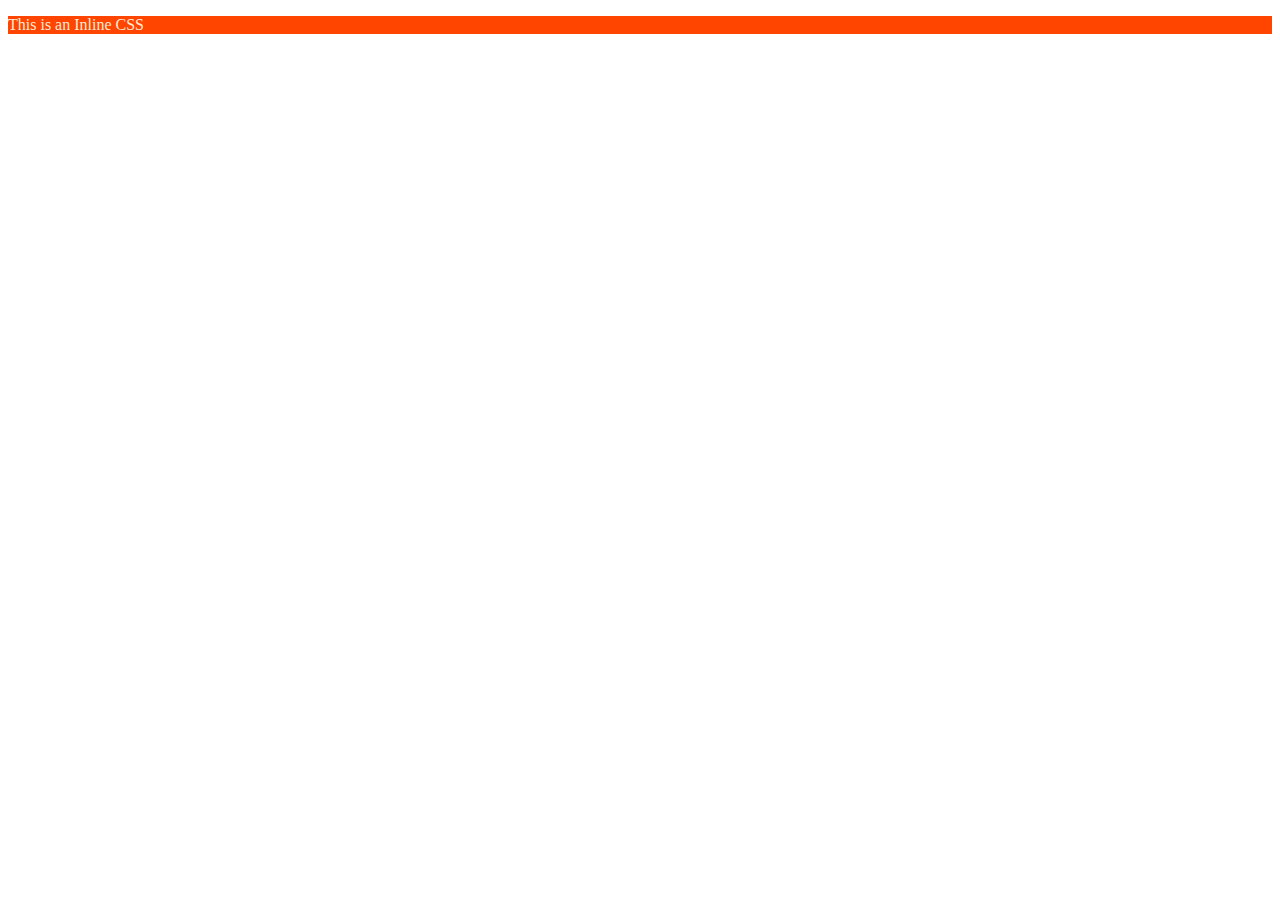
<file: css.html>
<!DOCTYPE html>
<html lang="en">
<head>
    <meta charset="UTF-8">
    <meta name="viewport" content="width=device-width, initial-scale=1.0">
    <title>Inline CSS</title>
    <style>
        p {
            color: antiquewhite;
            background-color: orangered;
        }
    </style>
</head>
<body>
    <p>This is an Inline CSS</p>
    
</body>
</html>
</file>
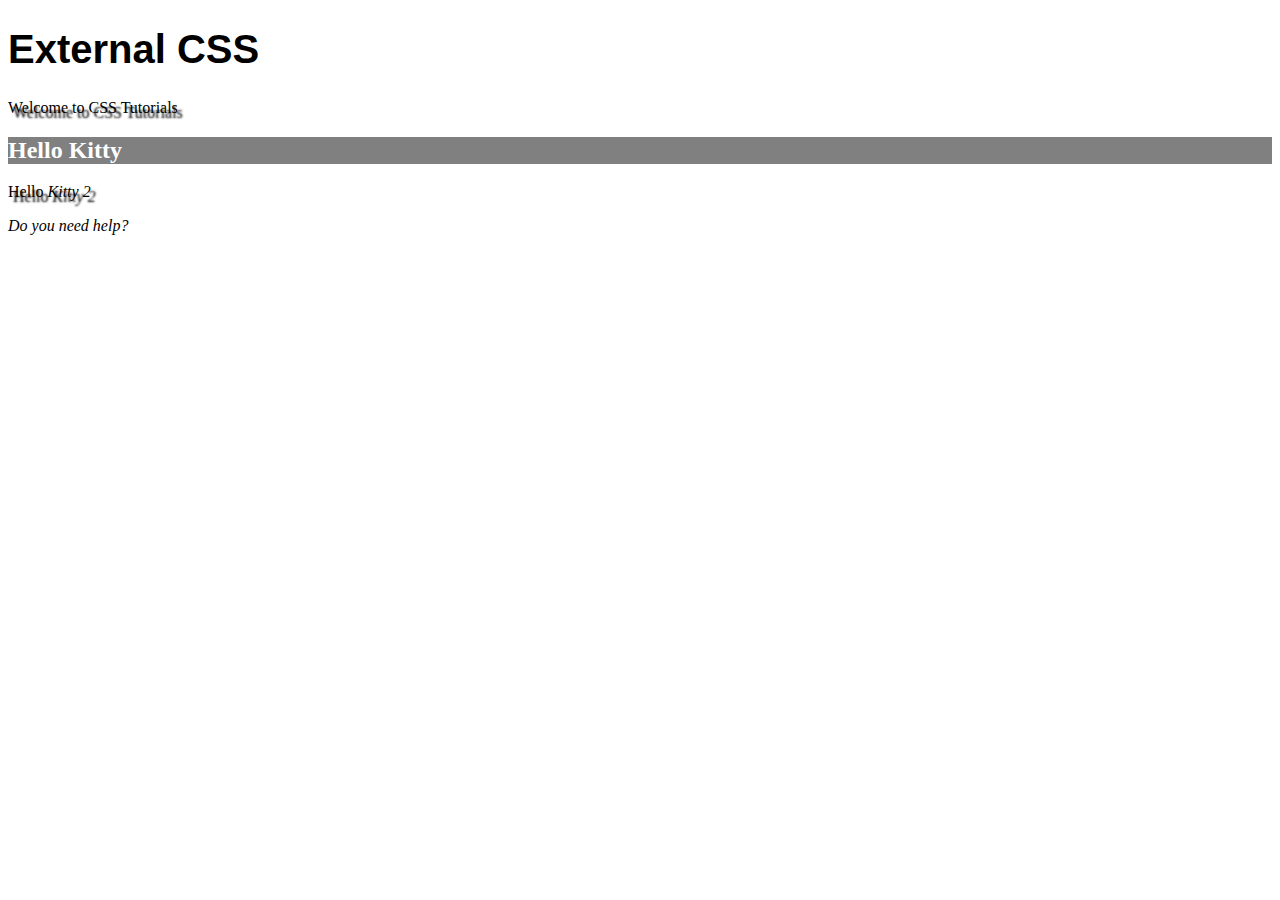
<file: externalCSS.html>
<!DOCTYPE html>
<html lang="en">
<head>
    <meta charset="UTF-8">
    <meta name="viewport" content="width=device-width, initial-scale=1.0">
    <title>External CSS</title>
    <link rel="stylesheet" a href="ext.css" />
</head>
<body>
    <h1>External CSS</h1>
    
    <p>Welcome to CSS Tutorials</p>

    <div id="welcome">
    <h2>Hello Kitty</h2>
    </div>
    <p class="em">Hello <em>Kitty 2</p>
    
    <span style="cursor: help;">
        Do you need help?

    </span>

</body>
</html>
</file>
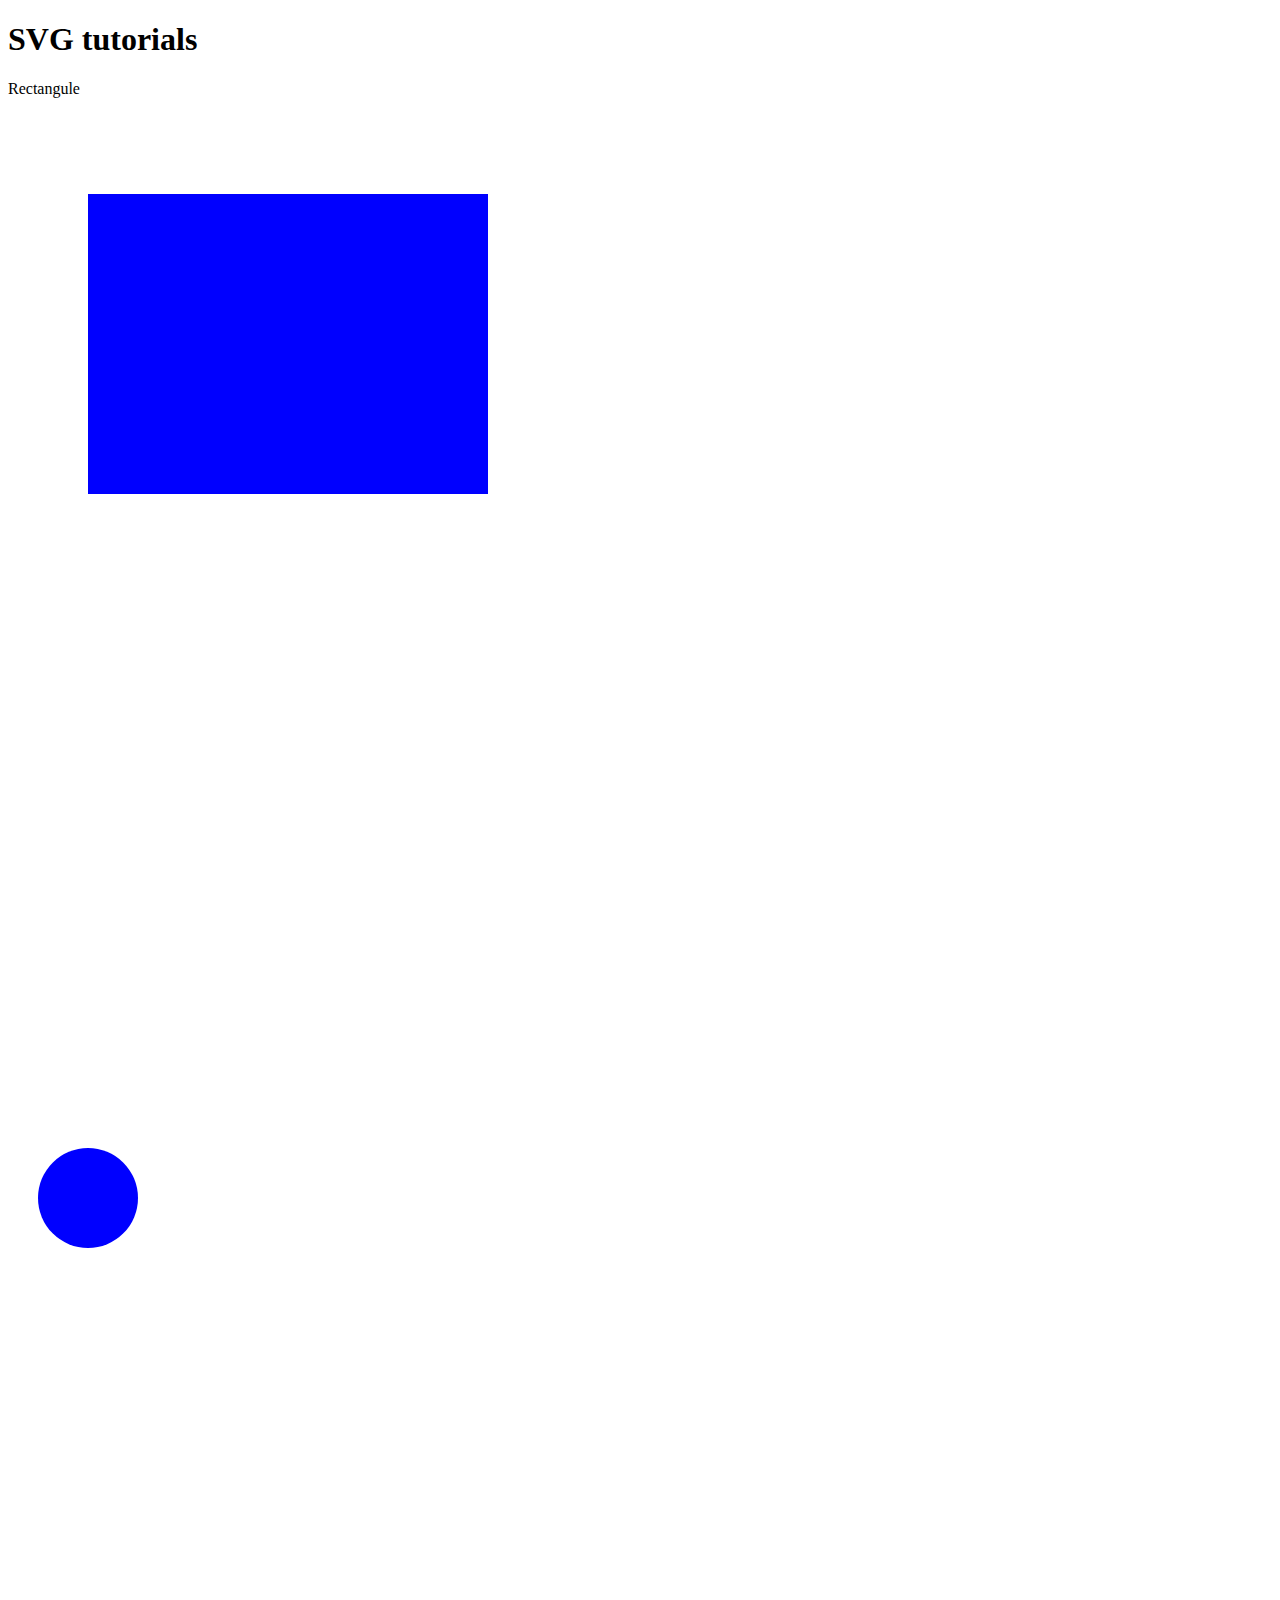
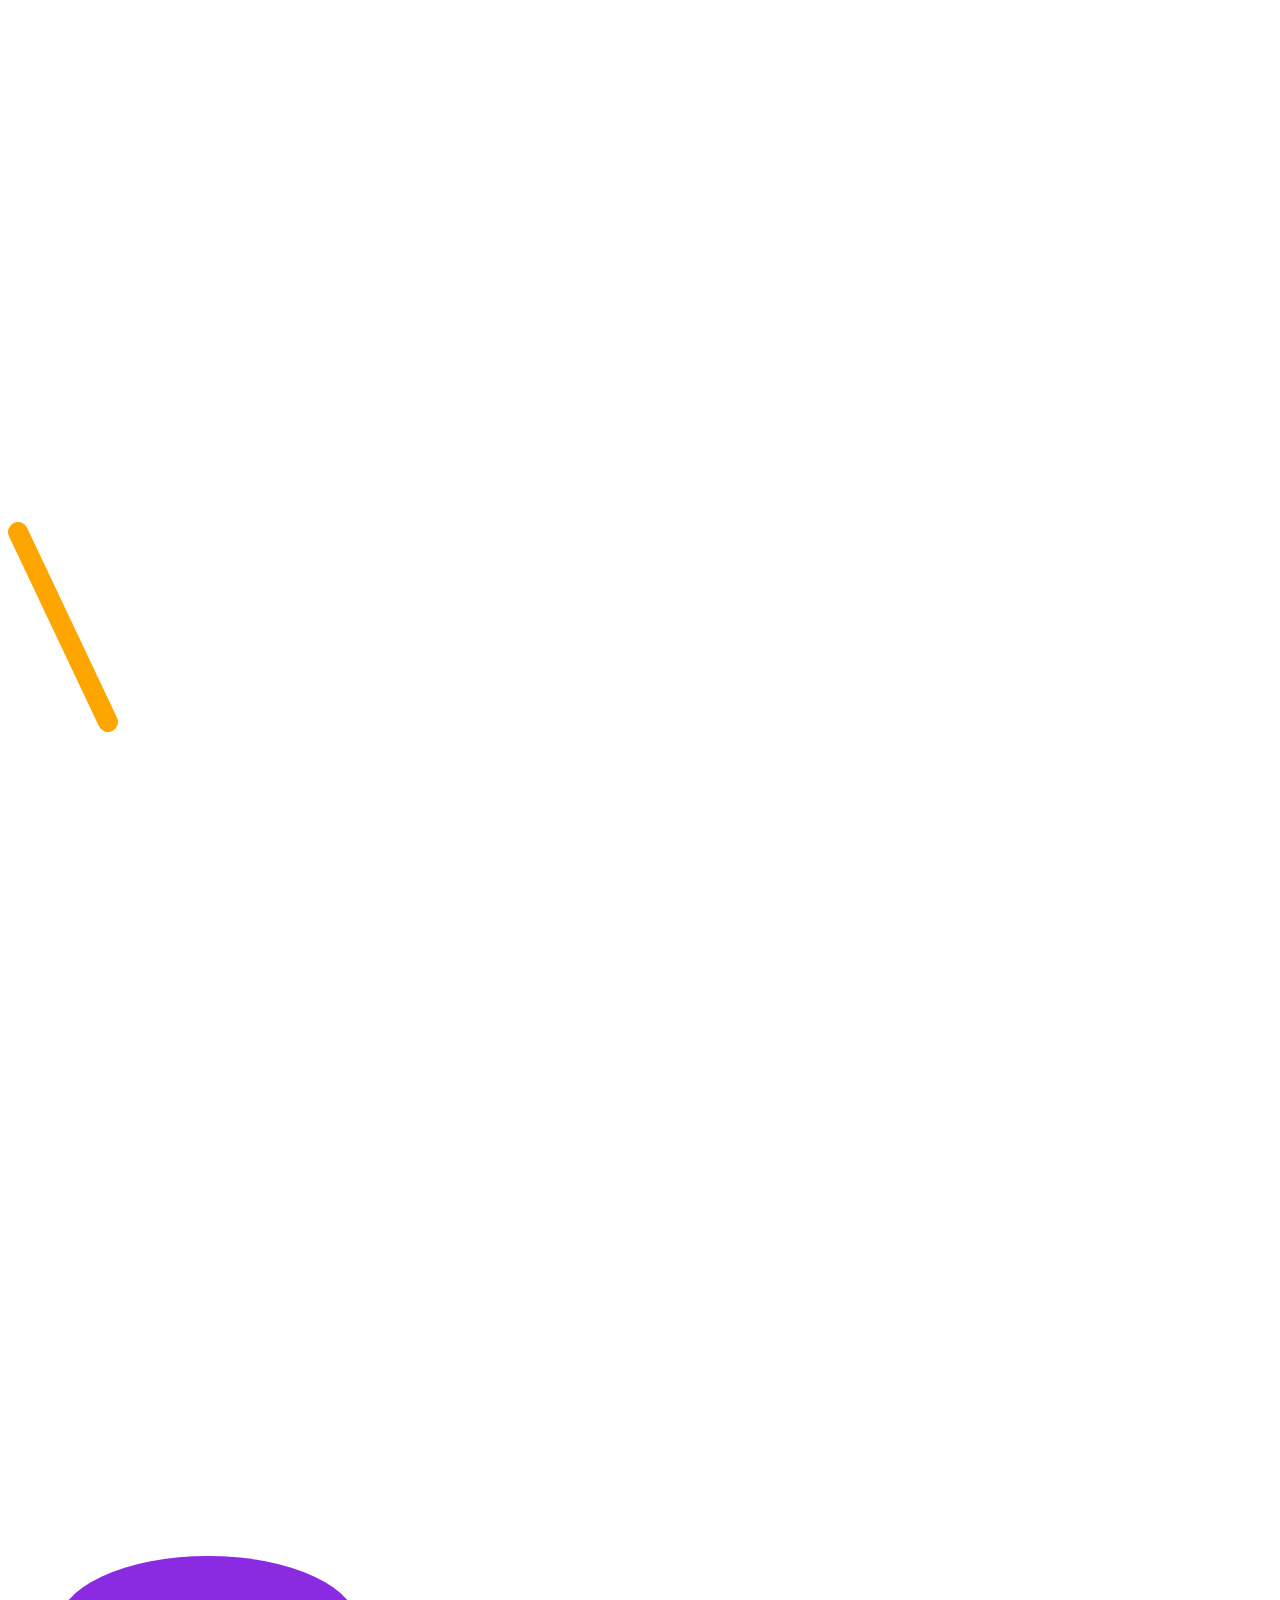
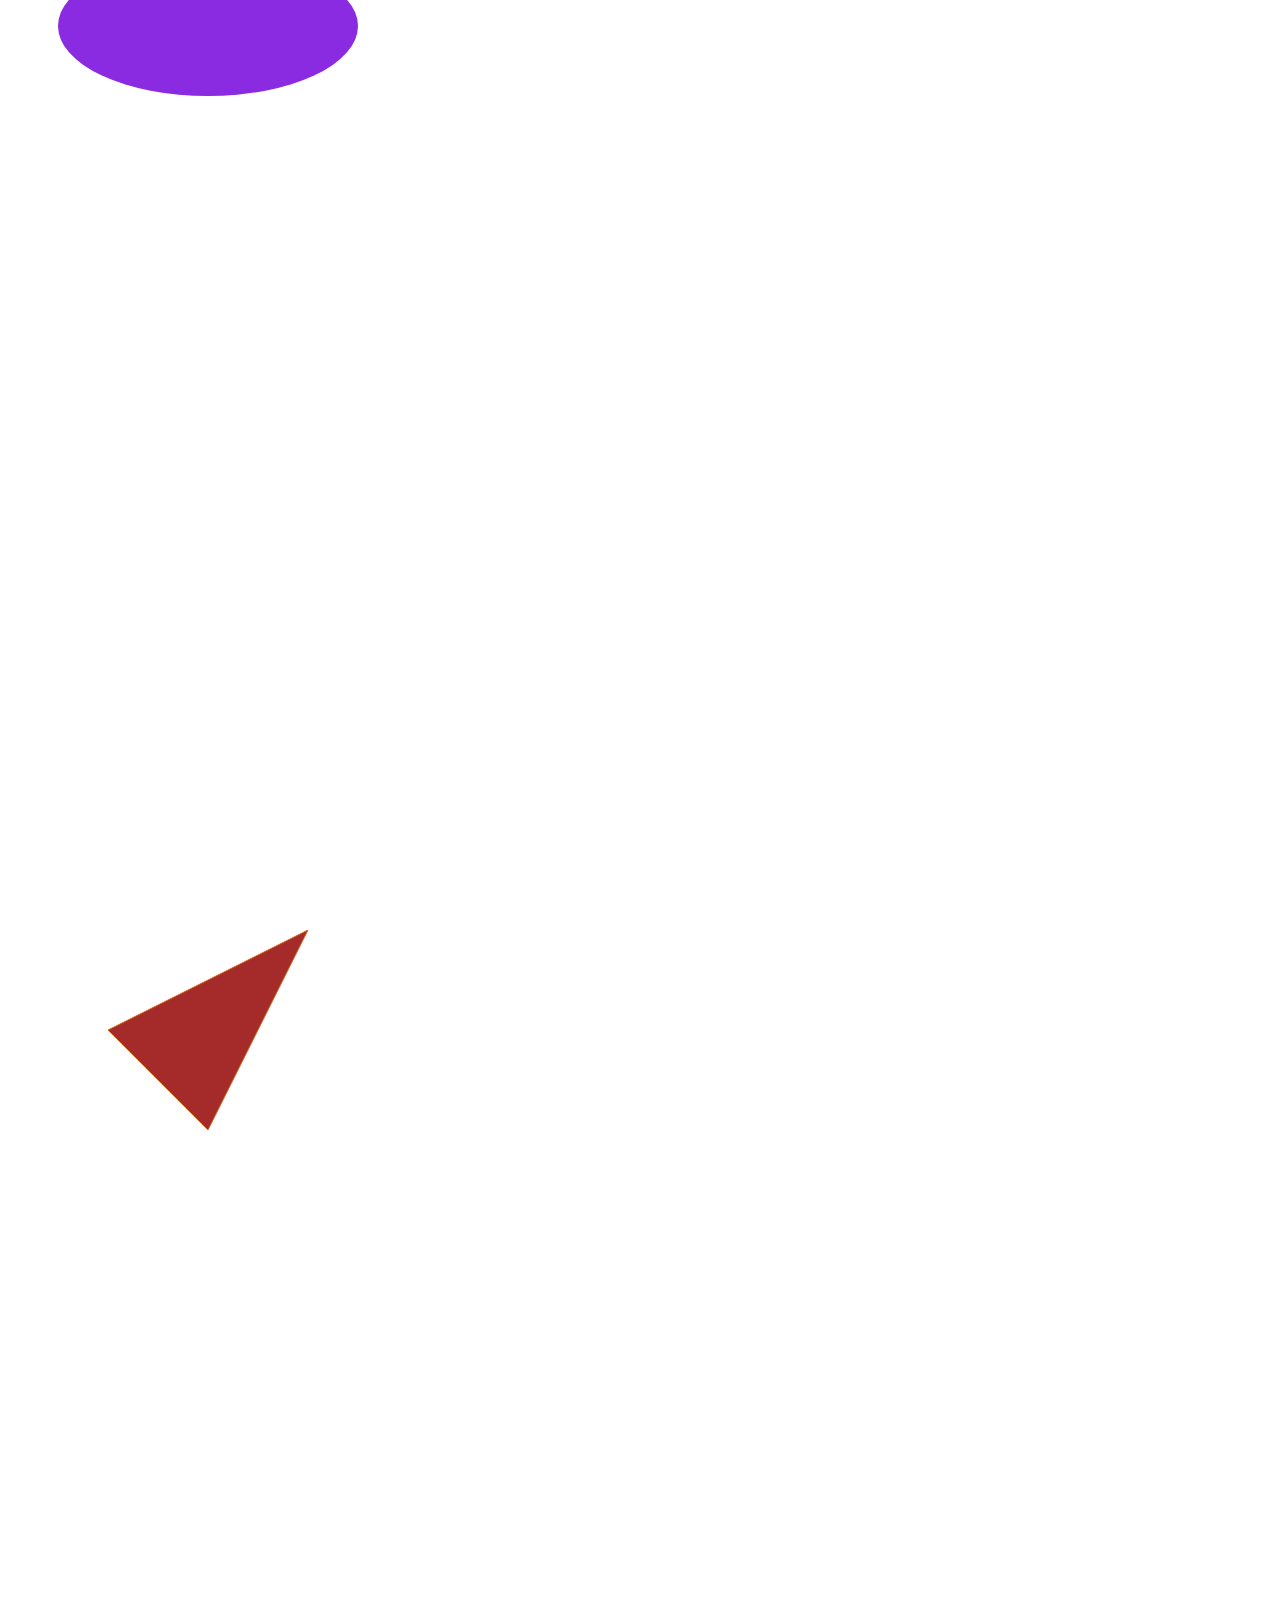
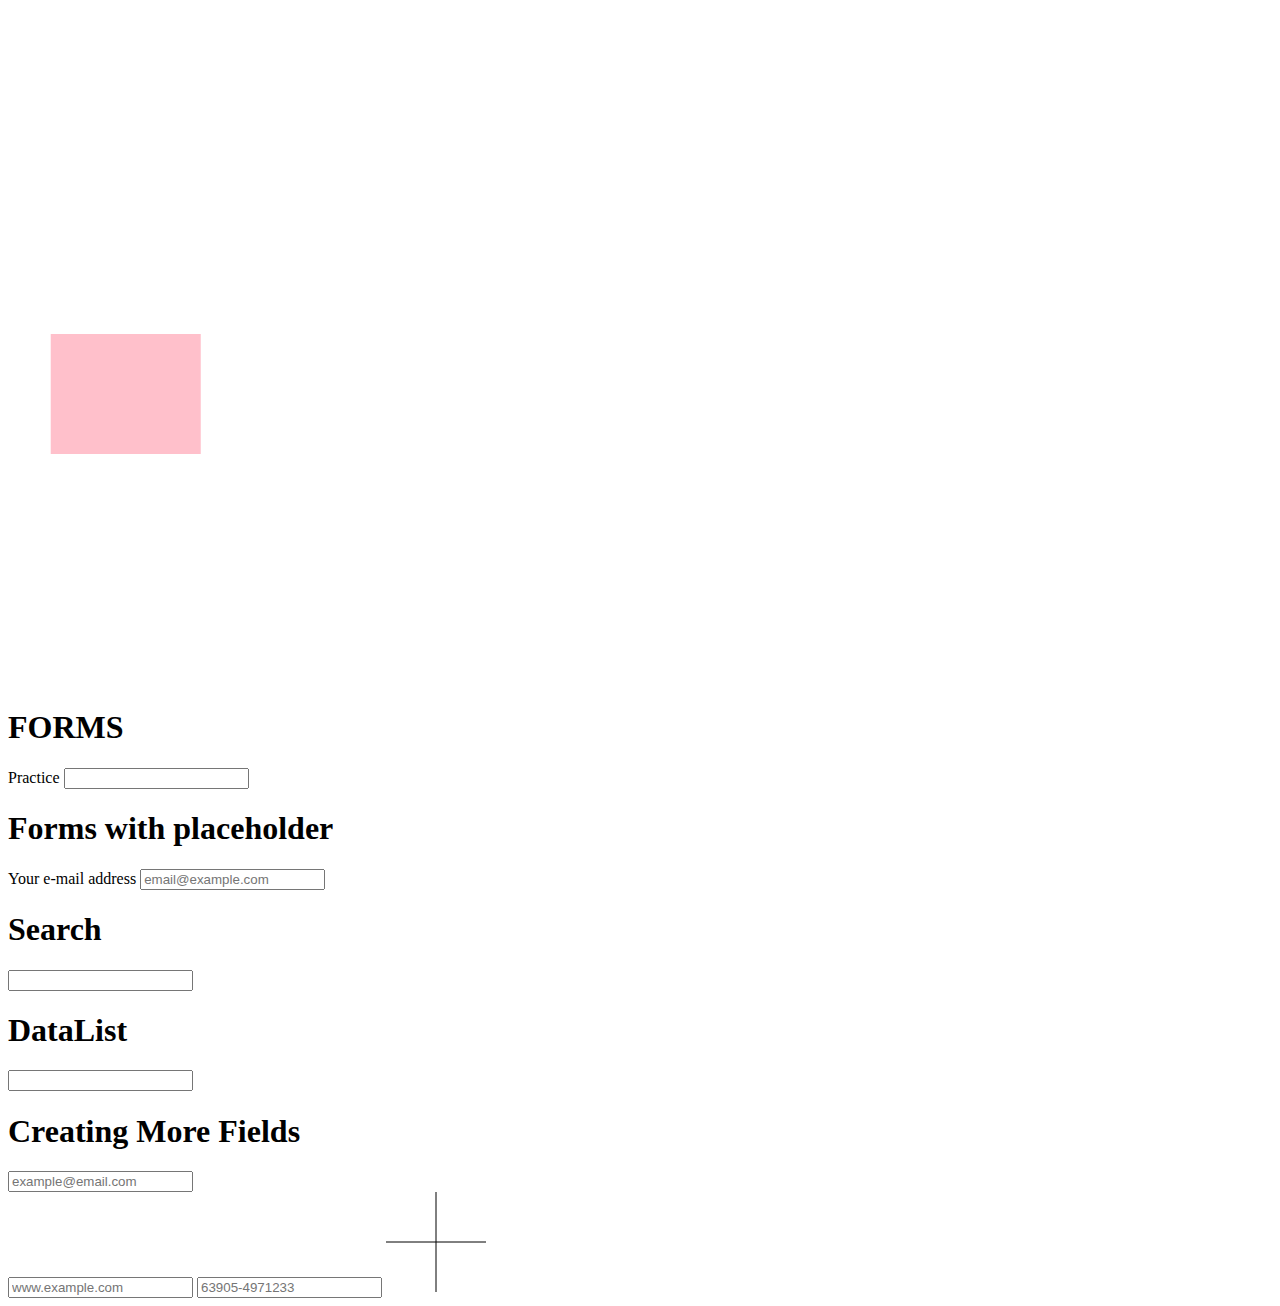
<file: svg.html>
<!DOCTYPE html>
<html lang="en">
<head>
    <meta charset="UTF-8">
    <meta name="viewport" content="width=device-width, initial-scale=1.0">
    <title>Sololearn - HTML </title>
</head>
<body>
  
    <h1>SVG tutorials</h1>
    <p>Rectangule</p>
    <svg width="2000" height="1000">
        <rect width="400" height="300" 
        x="80" y="80" fill="blue" />
    </svg>

    <svg width="2000" height="1000">
        <circle cx="80" cy="80" r="50" fill="blue" />
    </svg>

    <svg width="2000" height="1000">
        <line x1="10" y1="10" x2="100" y2="200"
            style="stroke:orange; stroke-linecap:round;
            stroke-width:20" />
    </svg>

    <svg width="2000" height="1000">
        <ellipse cx="200" cy="100" rx="150" ry="70" style="fill:blueviolet" />
    </svg>

    <svg width="2000" height="1000">
        <polygon points="100 100, 200 200, 300 0"
            style="fill:brown; stroke:chocolate;" />
    </svg>

    <svg width="2000" height="350">
    <rect width="150" height="120" fill="pink">
        <animate attributeName="x" from="0" to="300"
            dur="5s" fill="freeze" repeatCount="2"/>
        </rect>
    </svg>

    <h1>FORMS</h1>
    <form>
        <label>Practice</label>
        <input id="user" name="username" type="text" /> 
    </form>

    <form>
    <h1>Forms with placeholder</h1>
    <label for="email">Your e-mail address</label>
    <input type="text" name="email"
    placeholder="email@example.com">
    </form>

    <h1>Search</h1>
    <input id="mysearch" name="seachme" type="search" />
    <h1>DataList</h1>
    <input id="car" type="text" list="colors" />
    <datalist id="colors">
        <option value="Red"></option>
        <option value="White"></option>
        <option value="Brown"></option>
    </datalist>
    <h1>Creating More Fields</h1>
    <input id="email" name="email" type="email"
    placeholder="example@email.com" />
    <br />
    <input id="url" name="url" type="url" placeholder="www.example.com" />
    <input id="tel" name="tel" type="tel" placeholder="63905-4971233" />

    <svg width="100" height="100">
        <line x1="50" y1="0" x2="50" y2="100" style="stroke:black" />
        <line x1="0" y1="50" x2="100" y2="50" style="stroke:black" />
    </svg>
    
</body>
</html>
</file>
<file: ext.css>
p {
    text-shadow: 5px 5px 2px;
}

h1{
    font-size: 40px;
    font-family: 'Gill Sans', 'Gill Sans MT', Calibri, 'Trebuchet MS', sans-serif;
}
#welcome {
    color: white;
    background-color: gray;
}
#welcome .em{
    color:pink;
    background-color: black;
}
</file>
